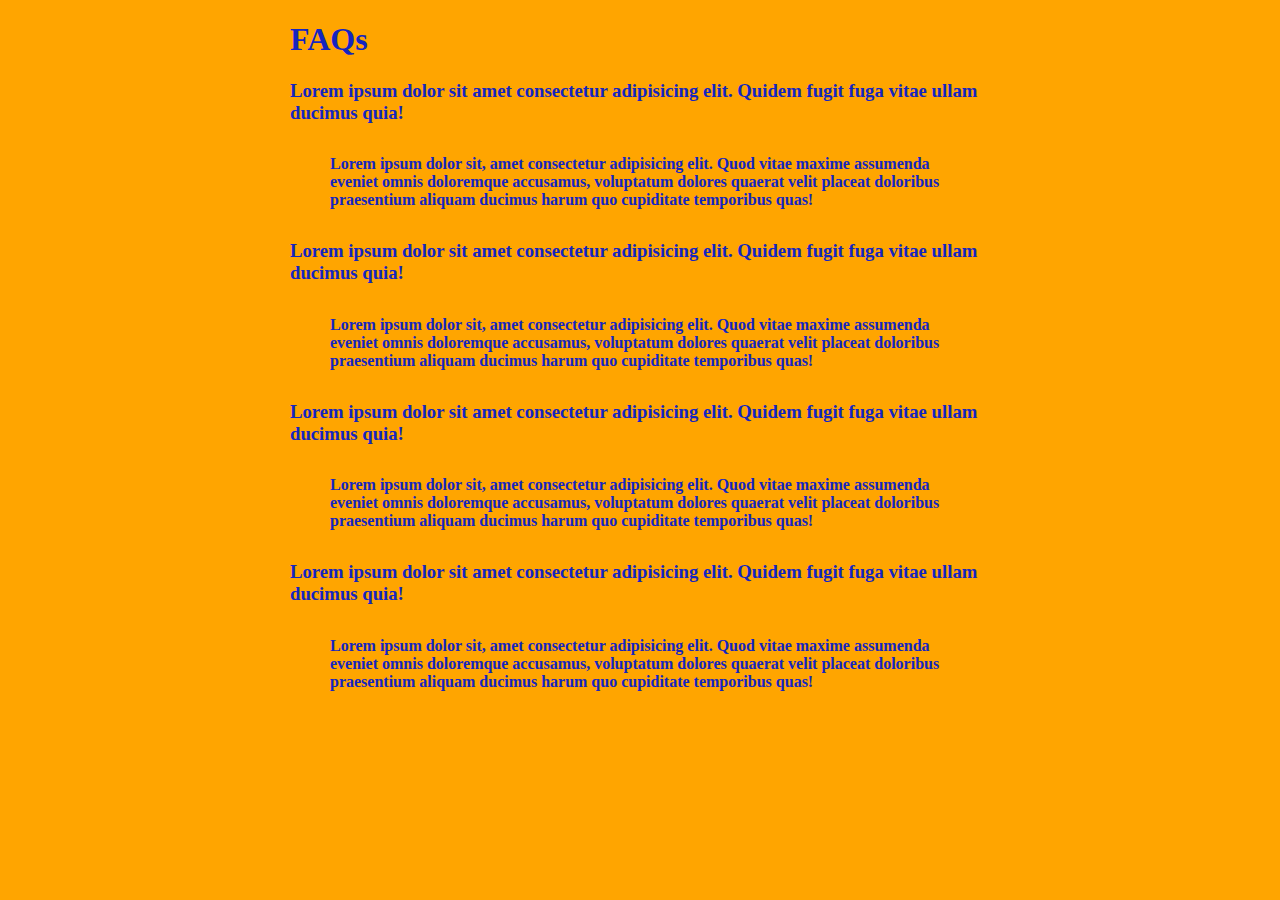
<file: project/faq.html>
<!DOCTYPE html>
<html lang="en">
<head>
    <meta charset="UTF-8">
    <meta name="viewport" content="width=device-width, initial-scale=1.0">
    <meta http-equiv="X-UA-Compatible" content="ie=edge">
    <title>FAQs</title>
    <link rel="stylesheet" href="faq.css">
</head>
<body>
    <main class="faq container-fluid">
        <div>
            <h1>FAQs</h1>
        </div>
        <div>
            <h3>Lorem ipsum dolor sit amet consectetur adipisicing elit. Quidem fugit fuga vitae ullam ducimus quia!</h3>
            
            <h4>Lorem ipsum dolor sit, amet consectetur adipisicing elit. Quod vitae maxime assumenda eveniet omnis doloremque accusamus, voluptatum dolores quaerat velit placeat doloribus praesentium aliquam ducimus harum quo cupiditate temporibus quas!</h4>
            
            <h3>Lorem ipsum dolor sit amet consectetur adipisicing elit. Quidem fugit fuga vitae ullam ducimus quia!</h3>
            
            <h4>Lorem ipsum dolor sit, amet consectetur adipisicing elit. Quod vitae maxime assumenda eveniet omnis doloremque accusamus, voluptatum dolores quaerat velit placeat doloribus praesentium aliquam ducimus harum quo cupiditate temporibus quas!</h4>
            
            <h3>Lorem ipsum dolor sit amet consectetur adipisicing elit. Quidem fugit fuga vitae ullam ducimus quia!</h3>
            
            <h4>Lorem ipsum dolor sit, amet consectetur adipisicing elit. Quod vitae maxime assumenda eveniet omnis doloremque accusamus, voluptatum dolores quaerat velit placeat doloribus praesentium aliquam ducimus harum quo cupiditate temporibus quas!</h4>
            
            <h3>Lorem ipsum dolor sit amet consectetur adipisicing elit. Quidem fugit fuga vitae ullam ducimus quia!</h3>
            <h4>Lorem ipsum dolor sit, amet consectetur adipisicing elit. Quod vitae maxime assumenda eveniet omnis doloremque accusamus, voluptatum dolores quaerat velit placeat doloribus praesentium aliquam ducimus harum quo cupiditate temporibus quas!</h4>
        </div>
        </main>
        </body>
        
        </html>
</file>
<file: project/faq.css>
body {
     background-color: orange;
}
.faq{
    max-width: 700px;
    margin: 0 auto 50px auto;
    color: rgb(20, 37, 192);
    cursor: pointer;
}
.faq h4 {
    margin-left: 30px;
    padding:10px ;
    
}
</file>
